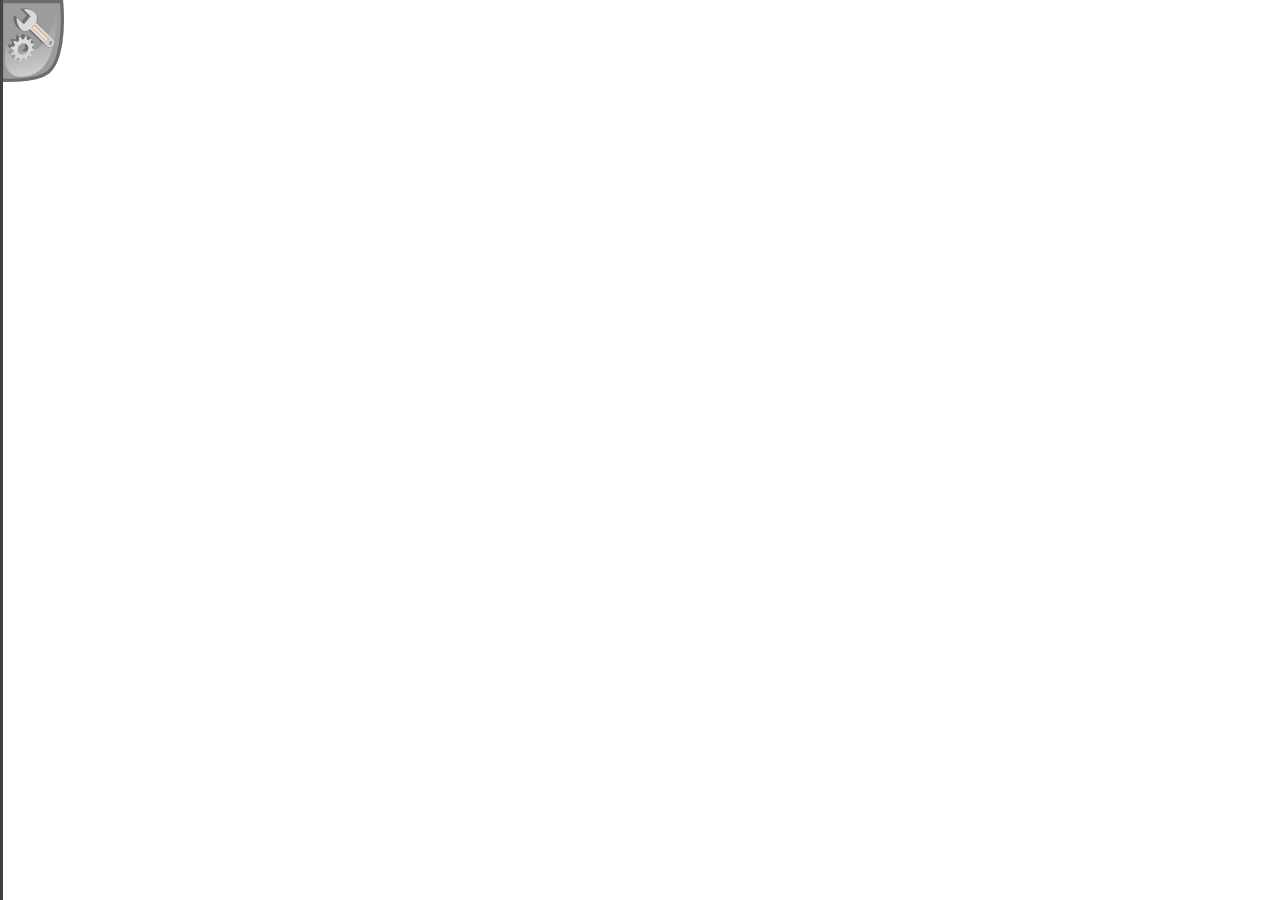
<file: index.html>
<html>
<head>
  <title>Игра, Заготовка</title>
  <meta name="keywords" content="">
  <meta name="description" content="">
  <meta name="robots" content="index, follow">
  <meta http-equiv="content-type" content="text/html; charset=UTF-8">
  <meta http-equiv="content-language" content="ru">

	<script src="js/jquery.js" type="text/javascript"></script>

	<script src="js/functions.js" type="text/javascript"></script>
 	<script src="js/game.init.js" type="text/javascript"></script>

  <script type="text/javascript">


$(document).ready(function(){		  
	$("div.slide_panel img.open").toggle(function(){
		$("div.slide_panel").animate({left:'241px'},500);}, function() {
		$("div.slide_panel").animate({left:0},500);
	}); 
});

	function onLoad() {
		geometryInit();
		Clear();
		//screenInit();
	}


	function startWorld() {
		//gameDraw();
	}



  </script>
  
  <link rel="stylesheet" type="text/css" href="css/game.css">
  <link rel="stylesheet" type="text/css" href="css/panel.01.css">
</head>
<body onload="onLoad()">


 	<div class="slide_panel_wrap">
		<div class="slide_panel">
			<img class="open" src="img/tools.png">
			<p>
		<input type='button' value='отчистить' onClick="Clear()">
		<input type='button' value='преобразовать' onClick="Render();">
		<input type='button' value='тест' onClick="Test();">
		<hr>
		<input id="fullscreen_button" type='button' value='на весь экран' onClick="fullScreen();">
		<hr>
			</p>
			<p>В этом блоке может содержаться любой контент. В этом блоке может содержаться любой контент.</p>
			<p>В этом блоке может содержаться любой контент.</p>
		</div>
 		<canvas id="map_canvas" class="hollo" onMousedown="setPressed(1)" onMouseup="setPressed(0)" onMousemove="mclick(event)"></canvas>
	</div

	
</body>
</html>
</file>
<file: css/game.css>
HTML { 
  margin: 0px 0px 0px 0px;
  padding: 0px 0px 0px 0px;
    width: 100%;
    height: 100%;

}

BODY {
  margin: 0px 0px 0px 0px;
  padding: 0px 0px 0px 0px;
  background-color: #08a;
    width: 100%;
    height: 100%;
}

* {
  margin: 0;
  padding: 0;
 }


div#map_container {
  position: absolute;
  overflow: hidden;
  border: 4px solid #001;
  opacity: 0.8;
  z-index: 10;
}

canvas#map_canvas {
  background-color: #000;
  z-index: 20;
}


div#edit_container input.text{
	width: 90px;
}

div#edit_container input.checkbox{
	width: 13px;
	height: 13px;
}

textarea#edit_textarea {
  overflow: scroll;
  border: 0px solid #001;
  background-color: #000;
  color: #fff;
  font-size: 9;
}


div#test_div {
  position: absolute;
  overflow: hidden;
  border: 0px solid #fff;
  width: 128px;
  height: 64px;
  left: 5px;
  top: 7px;
  //z-index: 1;
  //background-image: url(http://lastuniverse.narod.ru/app/images/grass/trava.128.00.png), url(http://lastuniverse.narod.ru/app/images/sands/sand.00.png);
  //background-repeat: no-repeat, repeat-y;
  //background-position:  0px 0px, 0px 64px;
}
</file>
<file: css/panel.01.css>
.slide_panel_wrap {
margin:0px auto;
    width: 100%;
    height: 100%;
position:absolute; /*обязательное свойство*/
overflow:hidden; /*обязательное свойство*/
border:0px solid #f00;
}

.slide_panel_wrap canvas.hollo {
margin:0px auto;
    width: 100%;
    height: 100%;
position:absolute; /*обязательное свойство*/
overflow:hidden; /*обязательное свойство*/
border:0px solid #f00;
opacity: 1;
z-index: 1
}

.slide_panel {
margin-left:-241px; /*обязательное свойство*/
padding:0px; 
    width:241px; 
    height: 100%;
    top:0; /*обязательное свойство*/
    left:0; /*обязательное свойство*/
position:absolute; /*обязательное свойство*/
border-right:3px solid #111;
background: #777;
z-index: 98;
opacity: 0.8;
}

.slide_panel img.open {
padding:0px 0px;
position:absolute; /*обязательное свойство*/
top:00px; /*обязательное свойство*/
left:241px; /*обязательное свойство*/
border:0px solid #00f;
cursor:pointer;
z-index: 99;
opacity: 0.8;
}
</file>
